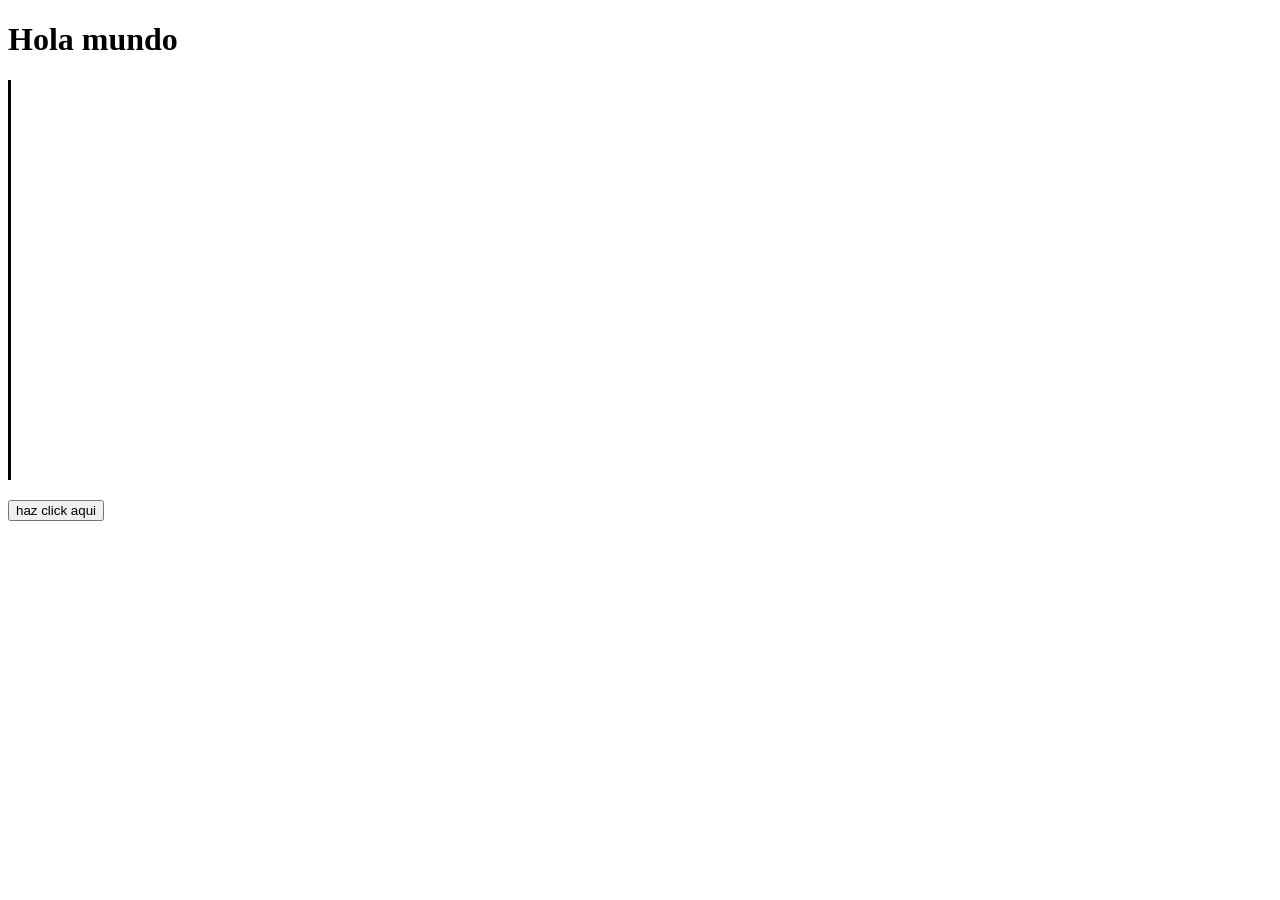
<file: Ejemplo JavaScript 1/index.html>
<!doctype html>
<html lang="en">
  <head>
    <meta charset="UTF-8" />
    <meta name="viewport" content="width=device-width, initial-scale=1.0" />
    <title>Document</title>
    <style>
      .linea {
        border-left: 3px solid black;
        height: 400px;
        margin: 20px 0;
      }
    </style>
  </head>
  <body>
    <h1 id="titulo">Hola mundo</h1>
    <div class="linea"></div>
    <button id="boton">haz click aqui</button>

    <!--  ruta correcta -->
    <script src="assets/script.js"></script>
  </body>
</html>
</file>
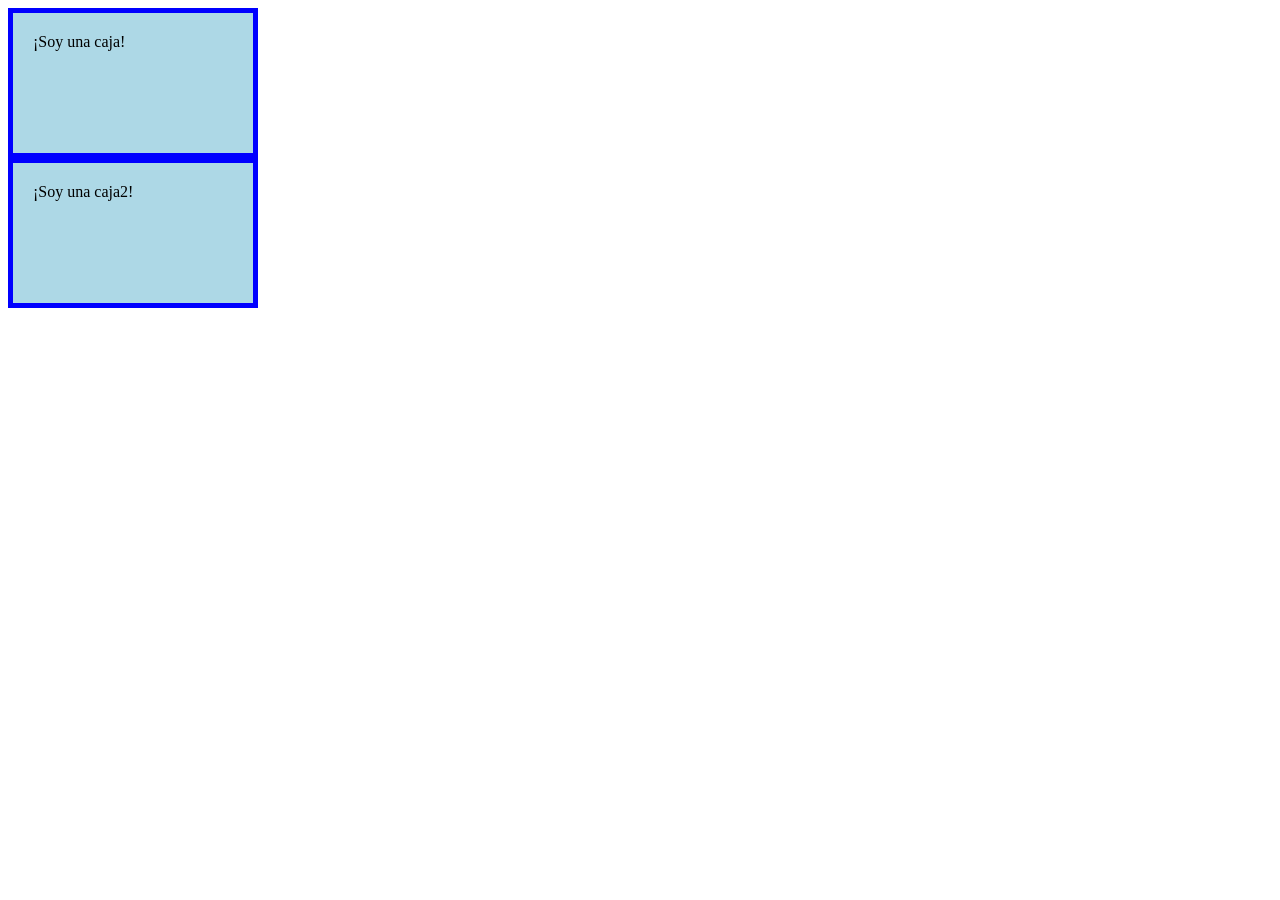
<file: DEMOS/box-model/index.html>
<!DOCTYPE html>
<html lang="es">
<head>
  <meta charset="UTF-8">
  <title>Ejemplo Box Model</title>
  <style>
    .caja {
      width: 200px;
      height: 100px;
      background-color: lightblue;
      border: 5px solid blue;
      padding: 20px;
    

    }

    .caja2 {
      width: 200px;
      height: 100px;
      background-color: lightblue;
      border: 5px solid blue;
      padding: 20px;
    

    }

    /* agregamos un hover */
    .caja:hover {
        border: 5px solid red;
    }

  </style>
</head>
<body>

  <div class="caja">
    ¡Soy una caja!
  </div>

  <div class="caja2">
    ¡Soy una caja2!
  </div>

</body>
</html>
</file>
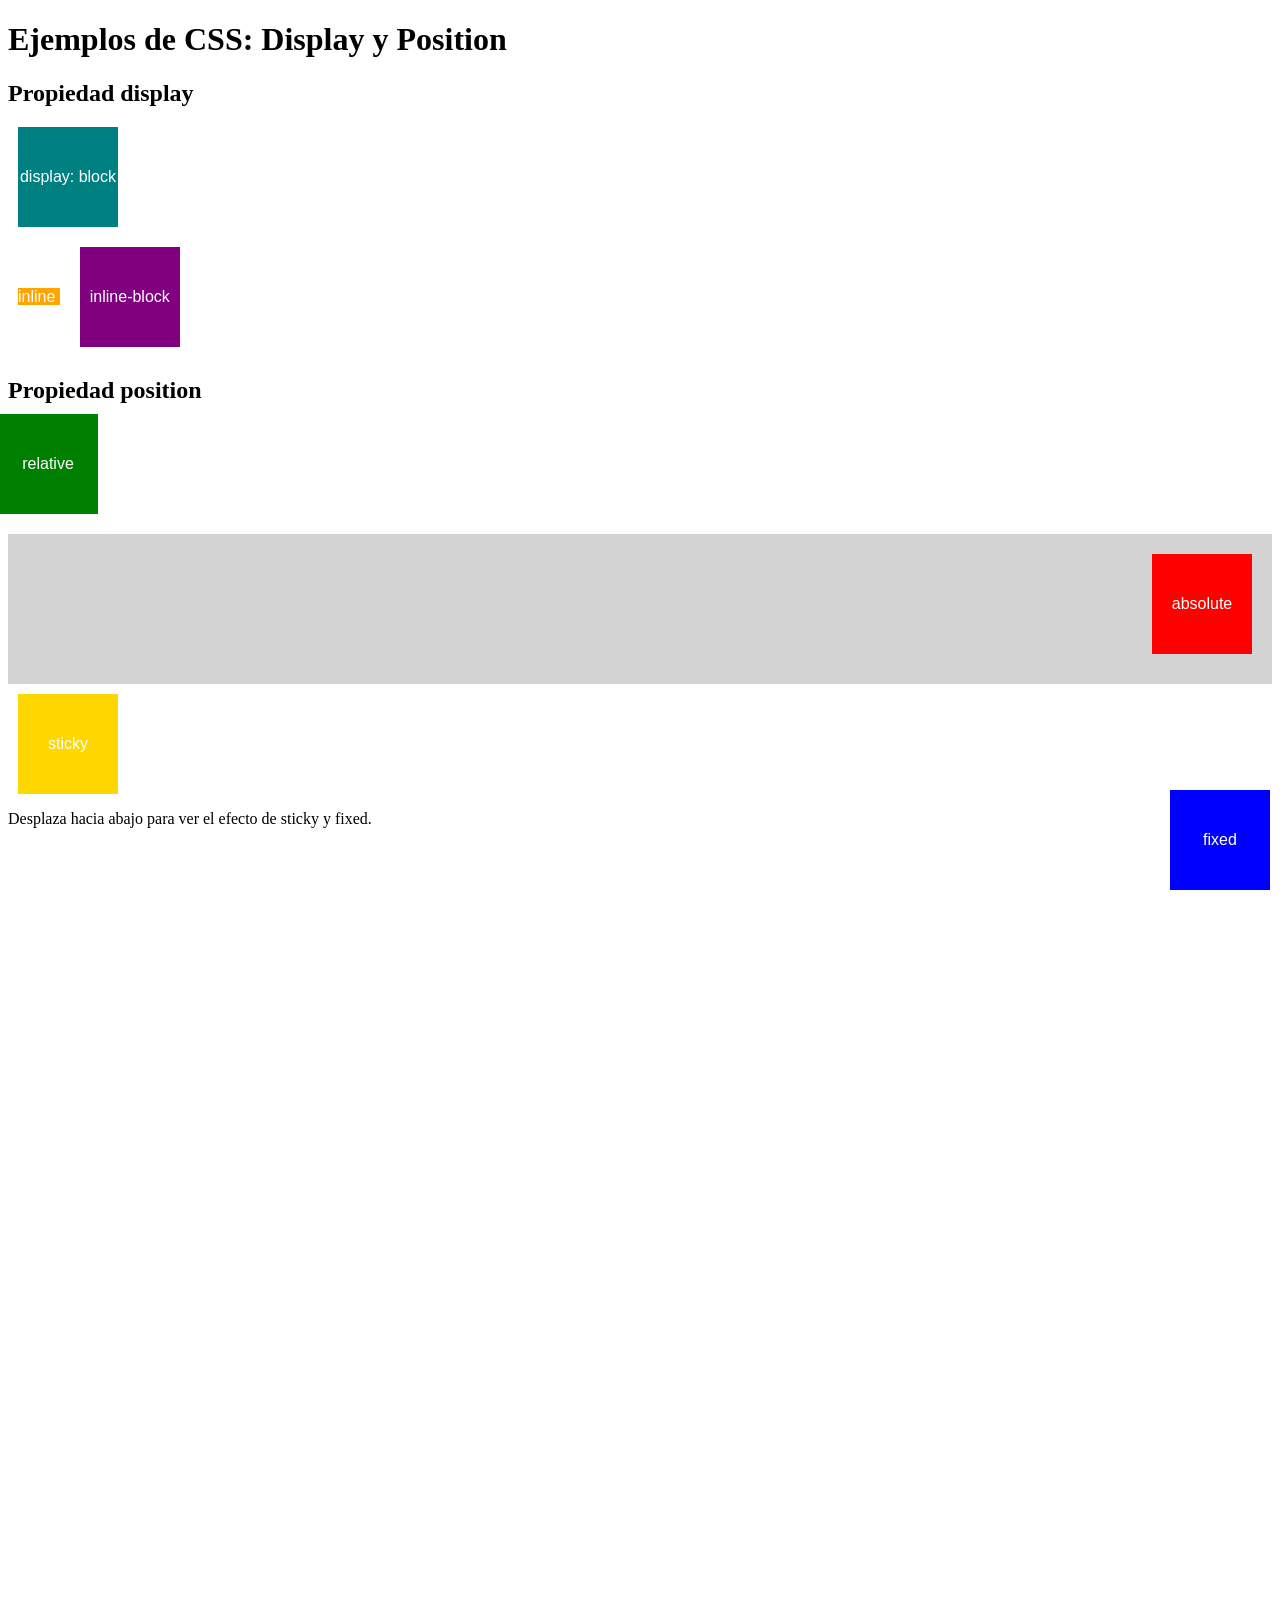
<file: DEMOS/display-position/index.html>
<!DOCTYPE html>
<html lang="es">
<head>
  <meta charset="UTF-8" />
  <meta name="viewport" content="width=device-width, initial-scale=1.0" />
  <title>Ejemplo de Display y Position en CSS</title>
  <style>
    /* Estilos generales para los cuadros */
    .box {
      width: 100px;
      height: 100px;
      margin: 10px;
      color: white;
      text-align: center;
      line-height: 100px;
      font-family: Arial, sans-serif;
    }

    /* Ejemplos de display */
    .block {
      display: block; /* Ocupa todo el ancho disponible y fuerza un salto de línea */
      background: teal;
    }

    .inline {
      display: inline; /* Solo ocupa el ancho necesario y no fuerza salto de línea */
      background: orange;
    }

    .inline-block {
      display: inline-block; /* Como inline, pero permite ancho y alto */
      background: purple;
    }

    /* Ejemplos de position */
    .relative {
      position: relative; /* Se mueve respecto a su posición original */
      bottom: 10px;
      right: 20px;
      background: green;
    }

    .absolute-container {
      position: relative; /* Contenedor de referencia para elementos absolutos */
      background: lightgray;
      height: 150px;
    }

    .absolute {
      position: absolute; /* Se posiciona relativo al primer ancestro con position distinto de static */
      top:10px;
      right: 10px;
      background: red;
    }

    .fixed {
      position: fixed; /* Siempre se queda en la misma posición en la pantalla */
      bottom: 0px;
      right: 0px;
      background: blue;
    }

    .sticky {
      position: sticky; /* Se comporta como relative hasta alcanzar un punto y luego se "pega" */
      top: 0;
      background: gold;
    }
  </style>
</head>
<body>
  <h1>Ejemplos de CSS: Display y Position</h1>

  <!-- SECCIÓN DISPLAY -->
  <h2>Propiedad display</h2>

  <!-- Display: block -->
  <div class="box block">
    display: block
  </div>

  <!-- Display: inline -->
  <span class="box inline">
    inline
  </span>

  <!-- Display: inline-block -->
  <span class="box inline-block">
    inline-block
  </span>

  <!-- SECCIÓN POSITION -->
  <h2>Propiedad position</h2>

  <!-- Position: relative -->
  <div class="box relative">
    relative
  </div>

  <!-- Contenedor con position: relative -->
  <div class="absolute-container">
    <!-- Position: absolute -->
    <div class="box absolute">
      absolute
    </div>
  </div>

  <!-- Position: fixed -->
  <div class="box fixed">
    fixed
  </div>

  <!-- Position: sticky (pegajoso) -->
  <div class="box sticky">
    sticky
  </div>

  <p style="height: 1000px;">Desplaza hacia abajo para ver el efecto de sticky y fixed.</p>
</body>
</html>
</file>
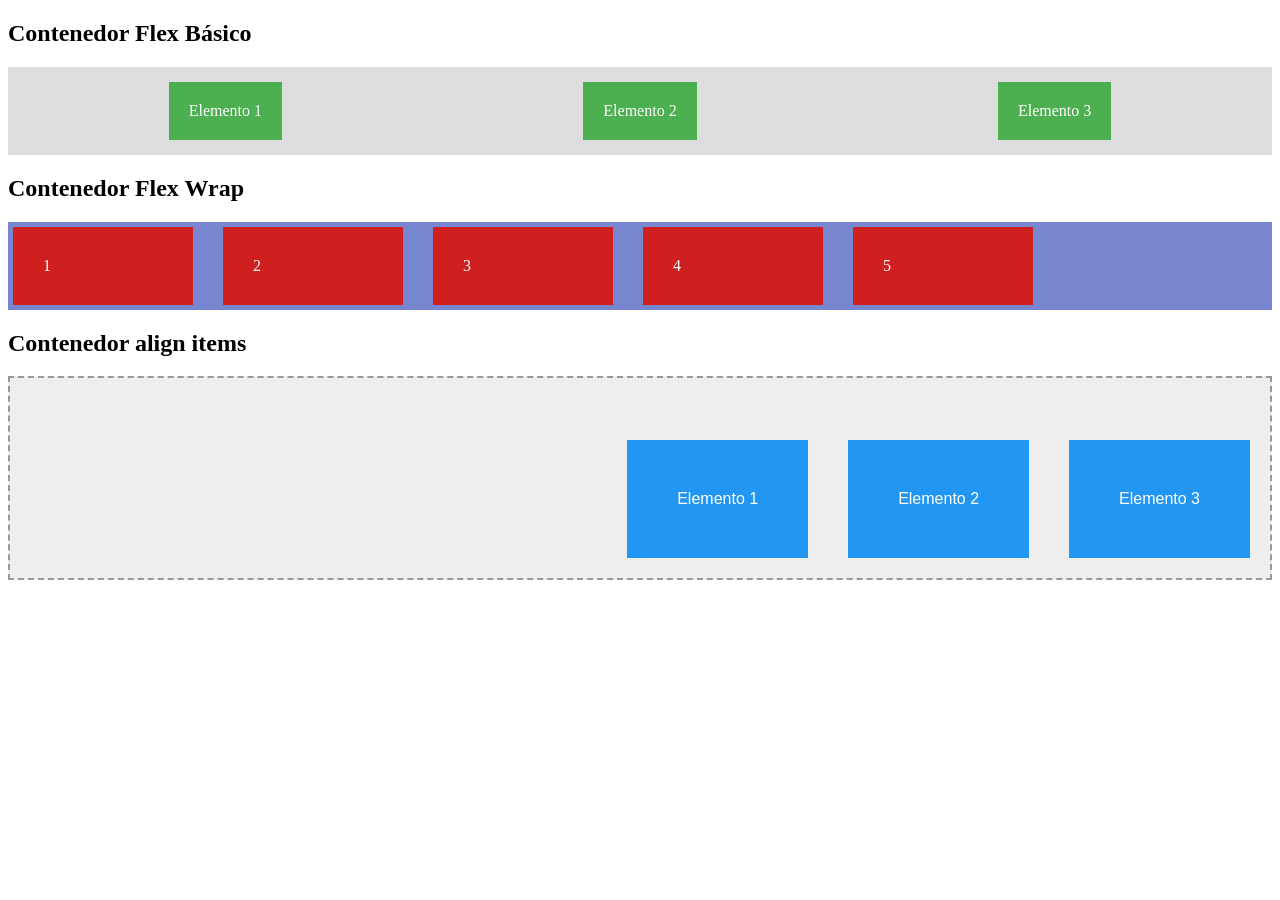
<file: DEMOS/flex-box/index.html>
<!DOCTYPE html>
<html lang="es">
  <head>
    <meta charset="UTF-8" />
    <title>Flexbox Básico</title>
    <style>
      .contenedor {
        display: flex;
        flex-direction: row;
        justify-content: space-around;
        background-color: #ddd;
        padding: 10px; 
      }

      .item {
        background-color: #4caf50;
        color: white;
        padding: 20px;
        margin: 5px;
      }
      /* contenedor nowrap */
      .contenedor2 {
        display: flex;
        flex-wrap:wrap;
        gap: 20px;
        background-color: #7786ce;
      }

      .item2 {
        background-color: #d01f1f;
        color: white;
        padding: 30px;
        margin: 5px;
        min-width: 120px;
      }

      .contenedor3 {
        display: flex;
        align-items: end;
        justify-content: end;/* Puedes cambiar a: flex-start, center, flex-end */
        height: 200px;
        background-color: #eee;
        border: 2px dashed #999;
      }

      .item3 {
        background-color: #2196f3;
        color: white;
        padding: 50px;
        margin: 20px;
        font-family: sans-serif;
      }
    </style>
  </head>
  <body>
    <h2>Contenedor Flex Básico</h2>
    <div class="contenedor">
      <div class="item">Elemento 1</div>
      <div class="item">Elemento 2</div>
      <div class="item">Elemento 3</div>
    </div>

    <h2>Contenedor Flex Wrap</h2>
    <div class="contenedor2">
      <div class="item2">1</div>
      <div class="item2">2</div>
      <div class="item2">3</div>
      <div class="item2">4</div>
      <div class="item2">5</div>
    </div>

    <h2>Contenedor align items</h2>
    <div class="contenedor3">
      <div class="item3">Elemento 1</div>
      <div class="item3">Elemento 2</div>
      <div class="item3">Elemento 3</div>
    </div>
  </body>
</html>
</file>
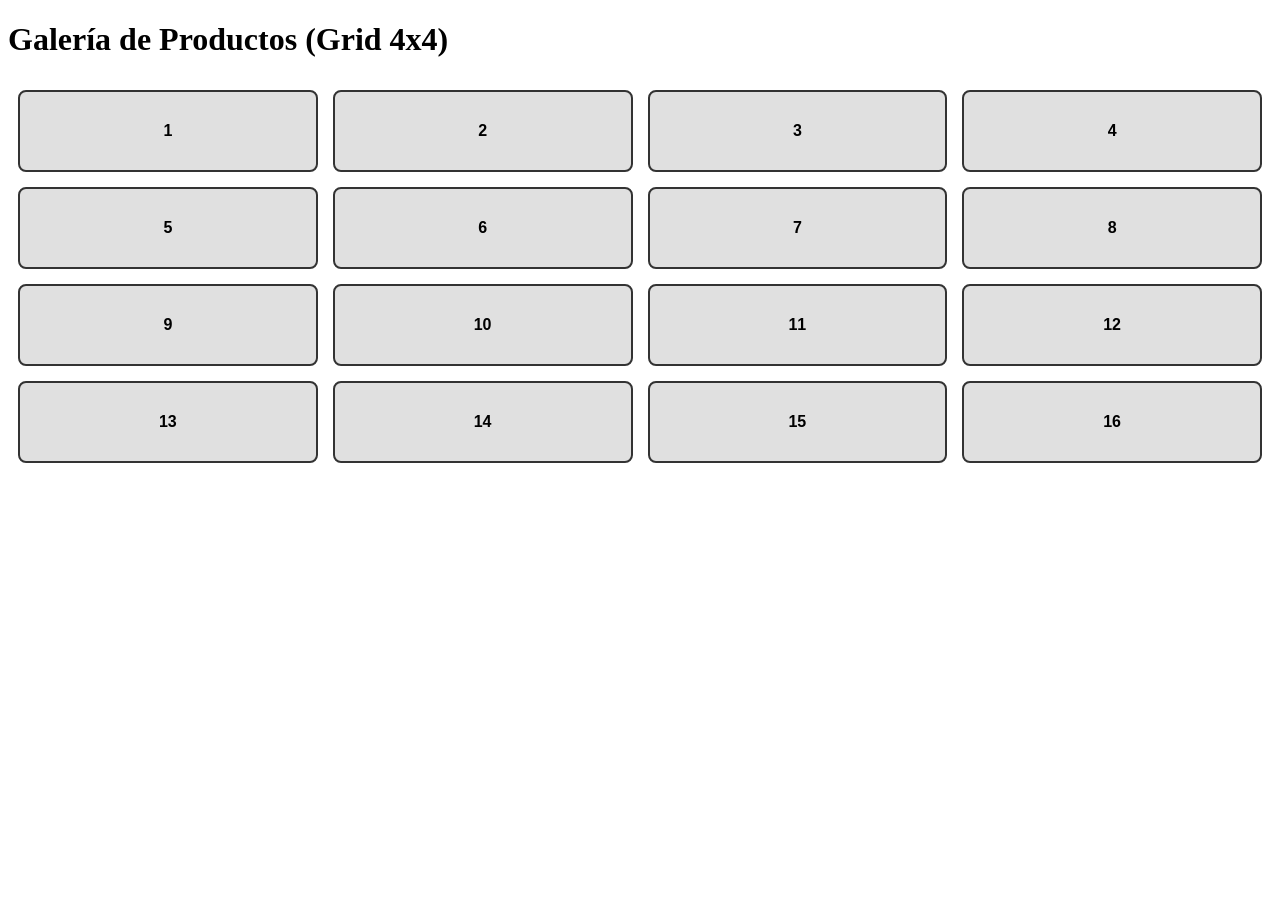
<file: DEMOS/grid/index.html>
<!DOCTYPE html>
<html lang="es">
<head>
  <meta charset="UTF-8">
  <title>Ejemplo de CSS Grid 4x4</title>
  <style>
    .grid-container {
      display: grid;
      /* Crea 4 columnas de igual tamaño */
      grid-template-columns: repeat(4, 1fr); 
      /* Define el espacio entre celdas */
      gap: 15px;
      padding: 10px;
    }

    .producto {
      background-color: #e0e0e0;
      border: 2px solid #333;
      padding: 30px;
      text-align: center;
      font-family: sans-serif;
      font-weight: bold;
      border-radius: 8px;
    }
  </style>
</head>
<body>

  <h1>Galería de Productos (Grid 4x4)</h1>

  <div class="grid-container">
    <div class="producto">1</div>
    <div class="producto">2</div>
    <div class="producto">3</div>
    <div class="producto">4</div>
    <div class="producto">5</div>
    <div class="producto">6</div>
    <div class="producto">7</div>
    <div class="producto">8</div>
    <div class="producto">9</div>
    <div class="producto">10</div>
    <div class="producto">11</div>
    <div class="producto">12</div>
    <div class="producto">13</div>
    <div class="producto">14</div>
    <div class="producto">15</div>
    <div class="producto">16</div>
  </div>

</body>
</html>
</file>
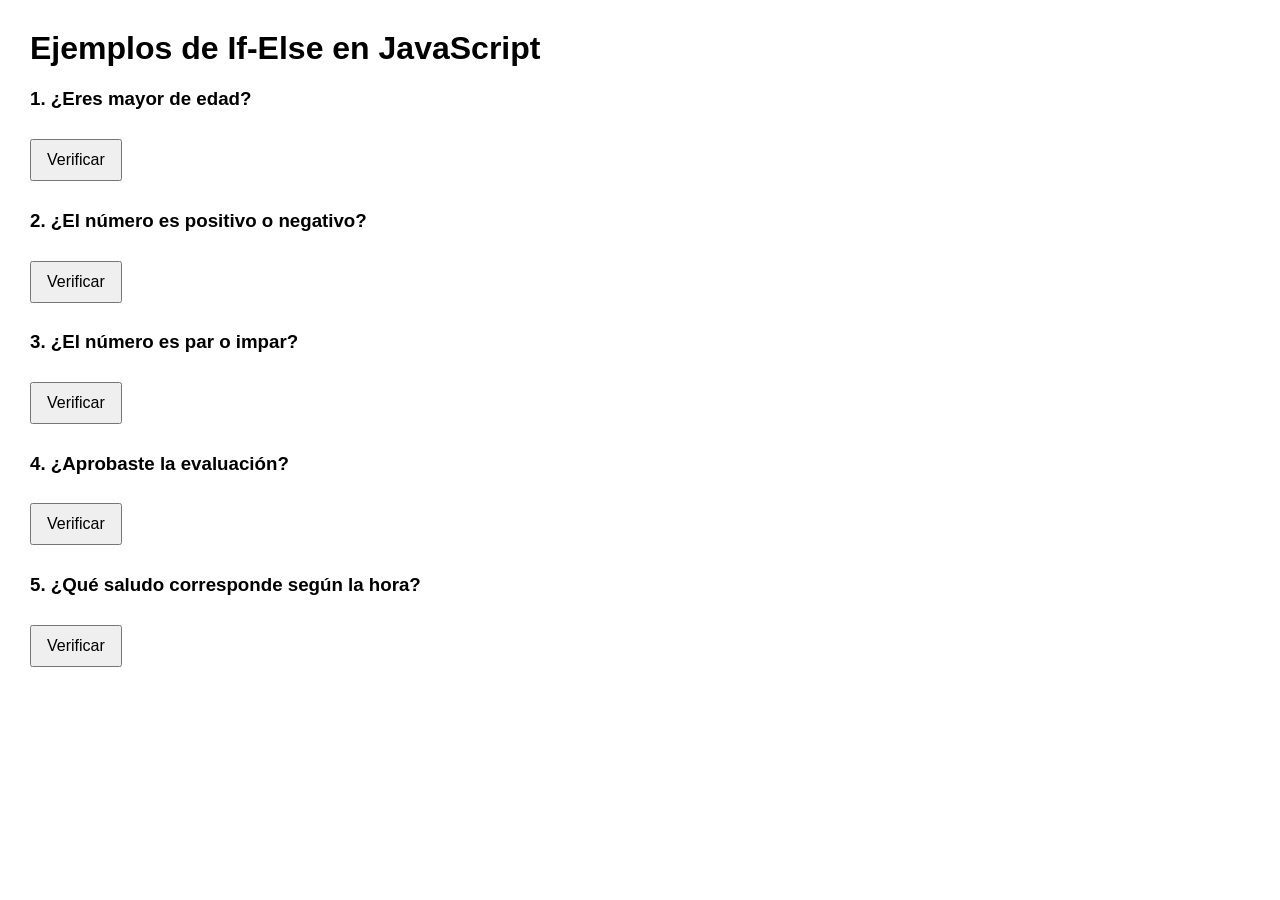
<file: javascript-clase-2/if-else/index.html>
<!DOCTYPE html>
<html lang="es">
<head>
  <meta charset="UTF-8" />
  <title>Condicionales if-else en JavaScript</title>
  <style>
    body {
      font-family: Arial, sans-serif;
      margin: 30px;
    }
    button {
      margin: 10px 0;
      padding: 10px 15px;
      font-size: 16px;
    }
    .output {
      margin-top: 5px;
      font-weight: bold;
      color: darkblue;
    }
  </style>
  <script src="condicional.js" defer></script>
</head>
<body>

  <h1>Ejemplos de If-Else en JavaScript</h1>

  <!-- Ejemplo 1 -->
  <h3>1. ¿Eres mayor de edad?</h3>
  <button onclick="verificarEdad()">Verificar</button>
  <div id="resultadoEdad" class="output"></div>

  <!-- Ejemplo 2 -->
  <h3>2. ¿El número es positivo o negativo?</h3>
  <button onclick="verificarPositivo()">Verificar</button>
  <div id="resultadoNumero" class="output"></div>

  <!-- Ejemplo 3 -->
  <h3>3. ¿El número es par o impar?</h3>
  <button onclick="verificarPar()">Verificar</button>
  <div id="resultadoPar" class="output"></div>

  <!-- Ejemplo 4 -->
  <h3>4. ¿Aprobaste la evaluación?</h3>
  <button onclick="verificarNota()">Verificar</button>
  <div id="resultadoNota" class="output"></div>

  <!-- Ejemplo 5 -->
  <h3>5. ¿Qué saludo corresponde según la hora?</h3>
  <button onclick="verificarHora()">Verificar</button>
  <div id="resultadoHora" class="output"></div>


</body>
</html>
</file>
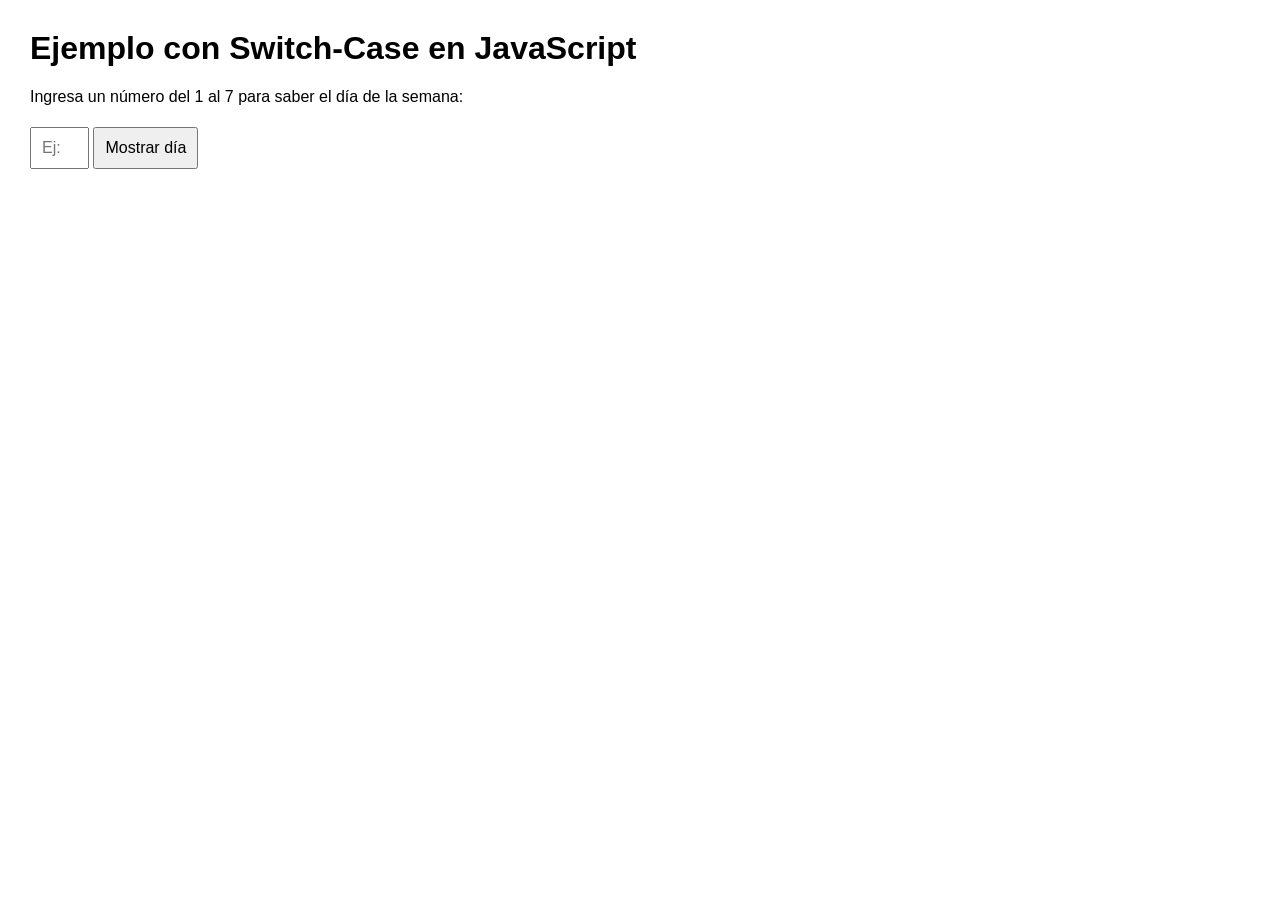
<file: javascript-clase-2/switch-case/index.html>
<!DOCTYPE html>
<html lang="es">
  <head>
    <meta charset="UTF-8" />
    <title>Ejemplo con Switch Case</title>
    <style>
      body {
        font-family: Arial, sans-serif;
        margin: 30px;
      }
      input,
      button {
        padding: 10px;
        font-size: 16px;
        margin: 5px 0;
      }
      .output {
        margin-top: 10px;
        font-weight: bold;
        color: darkgreen;
      }
    </style>
    <script src="switch.js" defer></script>
  </head>
  <body>
    <h1>Ejemplo con Switch-Case en JavaScript</h1>
    <p>Ingresa un número del 1 al 7 para saber el día de la semana:</p>

    <input type="number" id="numeroDia" min="1" max="7" placeholder="Ej: 1" />
    <button onclick="mostrarDia()">Mostrar día</button>

    <div id="resultadoDia" class="output"></div>
  </body>
</html>
</file>
